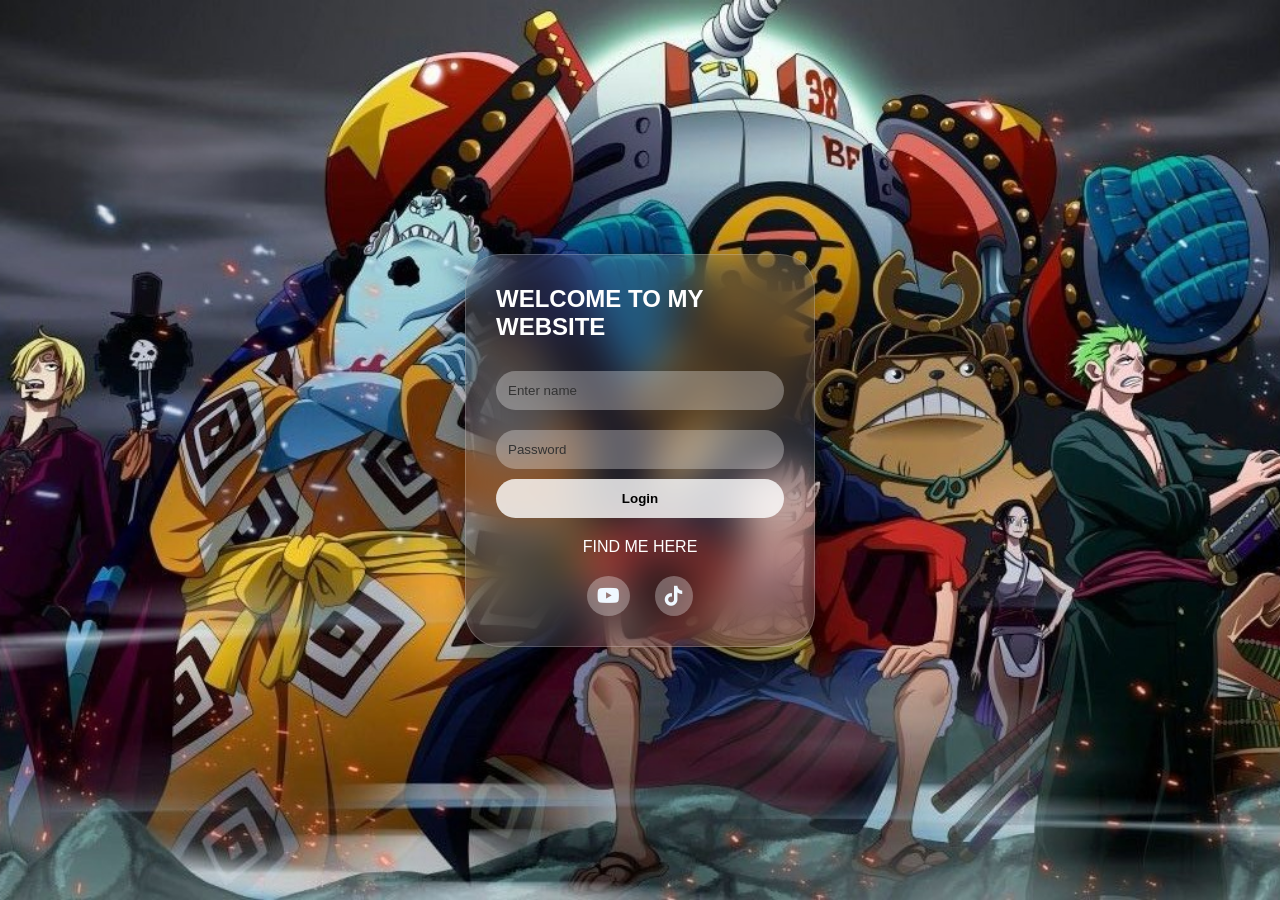
<file: index.html>
<!DOCTYPE html>
<html lang="en">
<head>
<meta charset="UTF-8">
<title>Login</title>

<!-- Link CSS -->
<link rel="stylesheet" href="css/style.css">

<!-- Icons -->
<link rel="stylesheet" href="https://cdnjs.cloudflare.com/ajax/libs/font-awesome/6.5.0/css/all.min.css">
</head>
<script>
function login() {
    let name = document.getElementById("username").value.toLowerCase();
    let pass = document.getElementById("password").value;

    if (name === "parul" && pass === "123") {
        window.location.href = "vip.html";
    } 
    else if (name === "nishan" && pass === "456") {
        window.location.href = "vip.html";
    } 
    else if (name === "prabin" && pass === "789") {
        window.location.href = "vip.html";
    } 
    else if (name === "saugat" && pass === "123") {
        window.location.href = "vip.html";
    }
    else {
        alert("Sorry you don't have access");
    }
}
</script>
</script>
<body>

<div class="login-box">
    <h2>WELCOME TO MY WEBSITE</h2>

    <div class="input-box">
        <input type="text" id="username" placeholder="Enter name">
    </div>

    <div class="input-box">
        <input type="password" id="password" placeholder="Password">
    </div>

    <button onclick="login()">Login</button>

    <div class="or">FIND ME HERE</div>

    <div class="social">
        <a href="https://youtube.com/@sheesh_ml?si=WpgCppuncDRQh8KH" target="_blank"><i class="fab fa-youtube"></i></a>
        <a href="https://www.tiktok.com/@lemon_huhh?is_from_webapp=1&sender_device=pc" target="_blank"><i class="fab fa-tiktok"></i></a>

    </div>
</div>

</body>
</html>
</file>
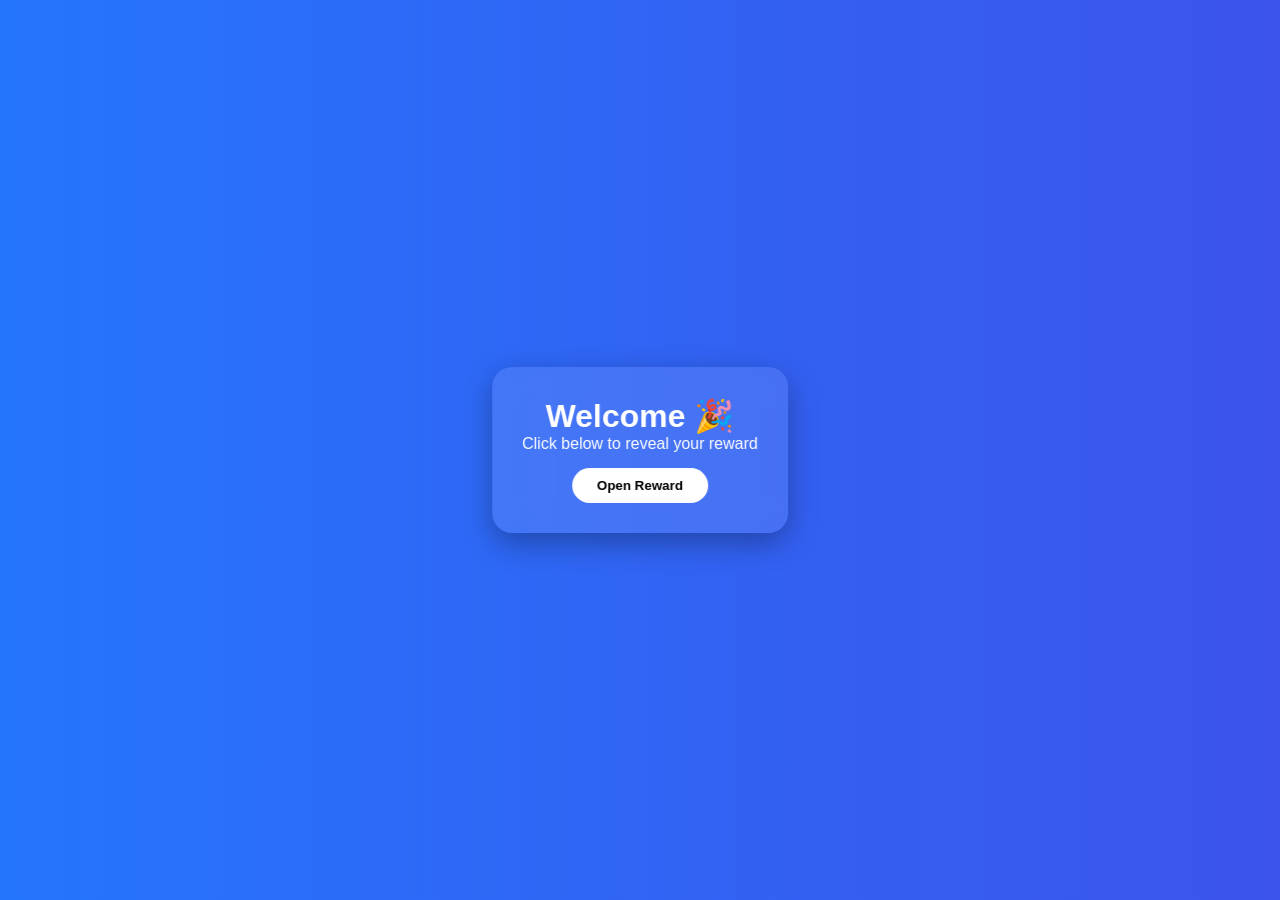
<file: vip.html>
<!DOCTYPE html>
<html lang="en">
<head>
  <meta charset="UTF-8">
  <title>Reward Welcome</title>
  <link rel="stylesheet" href="css/stylee.css">
</head>
<body>

<div class="background"></div>

<!-- Welcome Screen -->
<div class="container" id="welcomeBox">
  <h1>Welcome 🎉</h1>
  <p>Click below to reveal your reward</p>
  <button onclick="showReward()">Open Reward</button>
</div>

<!-- Reward Screen -->
<div class="reward hidden" id="rewardBox">
  <h1>You smile, You lose</h1>

  <video id="rewardVideo" controls>
    <source src="assets/funny.mp4" type="video/mp4">
    Your browser does not support video.
  </video>

  <p class="message"></p>
</div>

<script src="js/script.js"></script>
</body>
</html>
</file>
<file: css/style.css>
* {
    margin: 0;
    padding: 0;
    box-sizing: border-box;
    font-family: 'Segoe UI', sans-serif;
}

body {
    height: 100vh;
    background: url('../assets/back.jpg') no-repeat center/cover;
    display: flex;
    justify-content: center;
    align-items: center;
}

/* LOGIN BOX */
.login-box {
    width: 350px;
    padding: 30px;
    border-radius: 35px;

    background: rgba(255, 255, 255, 0.1);
    backdrop-filter: blur(20px);
    -webkit-backdrop-filter: blur(20px);

    border: 1px solid rgba(255, 255, 255, 0.2);
    box-shadow: 0 8px 32px rgba(0,0,0,0.3);

    color: white;

    animation: float 6s ease-in-out infinite;
}

/* FLOAT ANIMATION */
@keyframes float {
    0% { transform: translateY(0); }
    50% { transform: translateY(-12px); }
    100% { transform: translateY(0); }
}

.login-box h2 {
    margin-bottom: 20px;
    color: rgb(255, 255, 255);
}

/* INPUTS */
.input-box input {
    width: 100%;
    padding: 12px;
    margin: 10px 0;
    border-radius: 20px;
    border: none;
    outline: none;

    background: rgba(255,255,255,0.3);
    color: black;
}

.input-box input::placeholder {
    color: #333;
}

/* FORGOT */
.forgot {
    text-align: right;
    font-size: 12px;
    margin-top: -5px;
    margin-bottom: 15px;
}

/* BUTTON */
button {
    width: 100%;
    padding: 12px;
    border: none;
    border-radius: 20px;
    background: rgba(255,255,255,0.8);
    font-weight: bold;
    cursor: pointer;
}

/* OR TEXT */
.or {
    text-align: center;
    margin: 20px 0;
}

/* SOCIAL ICONS */
.social {
    text-align: center;
}

.social i {
    font-size: 20px;
    margin: 0 10px;
    padding: 10px;
    border-radius: 50%;
    background: rgba(255,255,255,0.3);
    cursor: pointer;
    color: aliceblue;
}
</file>
<file: css/stylee.css>
* {
  margin: 0;
  padding: 0;
  box-sizing: border-box;
  font-family: sans-serif;
}

body {
  height: 100vh;
  overflow: hidden;
  color: white;
}

/* Background animation */
.background {
  position: absolute;
  width: 100%;
  height: 100%;
  background: linear-gradient(270deg, #ff6a00, #6a11cb, #2575fc);
  background-size: 600% 600%;
  animation: moveBg 10s infinite;
  z-index: -1;
}

@keyframes moveBg {
  0% {background-position: 0%}
  50% {background-position: 100%}
  100% {background-position: 0%}
}

/* Center box */
.container, .reward {
  position: absolute;
  top: 50%;
  left: 50%;
  transform: translate(-50%, -50%) scale(0.8);
  text-align: center;
  padding: 30px;
  border-radius: 20px;
  backdrop-filter: blur(15px);
  background: rgba(255,255,255,0.1);
  box-shadow: 0 10px 30px rgba(0,0,0,0.3);
  opacity: 0;
  animation: fadeIn 1s forwards;
}

@keyframes fadeIn {
  to {
    opacity: 1;
    transform: translate(-50%, -50%) scale(1);
  }
}

button {
  margin-top: 15px;
  padding: 10px 25px;
  border: none;
  border-radius: 20px;
  background: white;
  cursor: pointer;
  font-weight: bold;
  transition: 0.3s;
}

button:hover {
  transform: scale(1.1);
  background: #ff6a00;
  color: white;
}

/* Reward image */
.reward img {
  width: 250px;
  margin-top: 20px;
  border-radius: 15px;
  animation: pop 1s ease;
}

@keyframes pop {
  0% {transform: scale(0);}
  100% {transform: scale(1);}
}

.hidden {
  display: none;
}
.reward video {
  width: 300px;
  margin-top: 20px;
  border-radius: 15px;
  box-shadow: 0 10px 25px rgba(0,0,0,0.4);
  animation: pop 1s ease;
}
</file>
